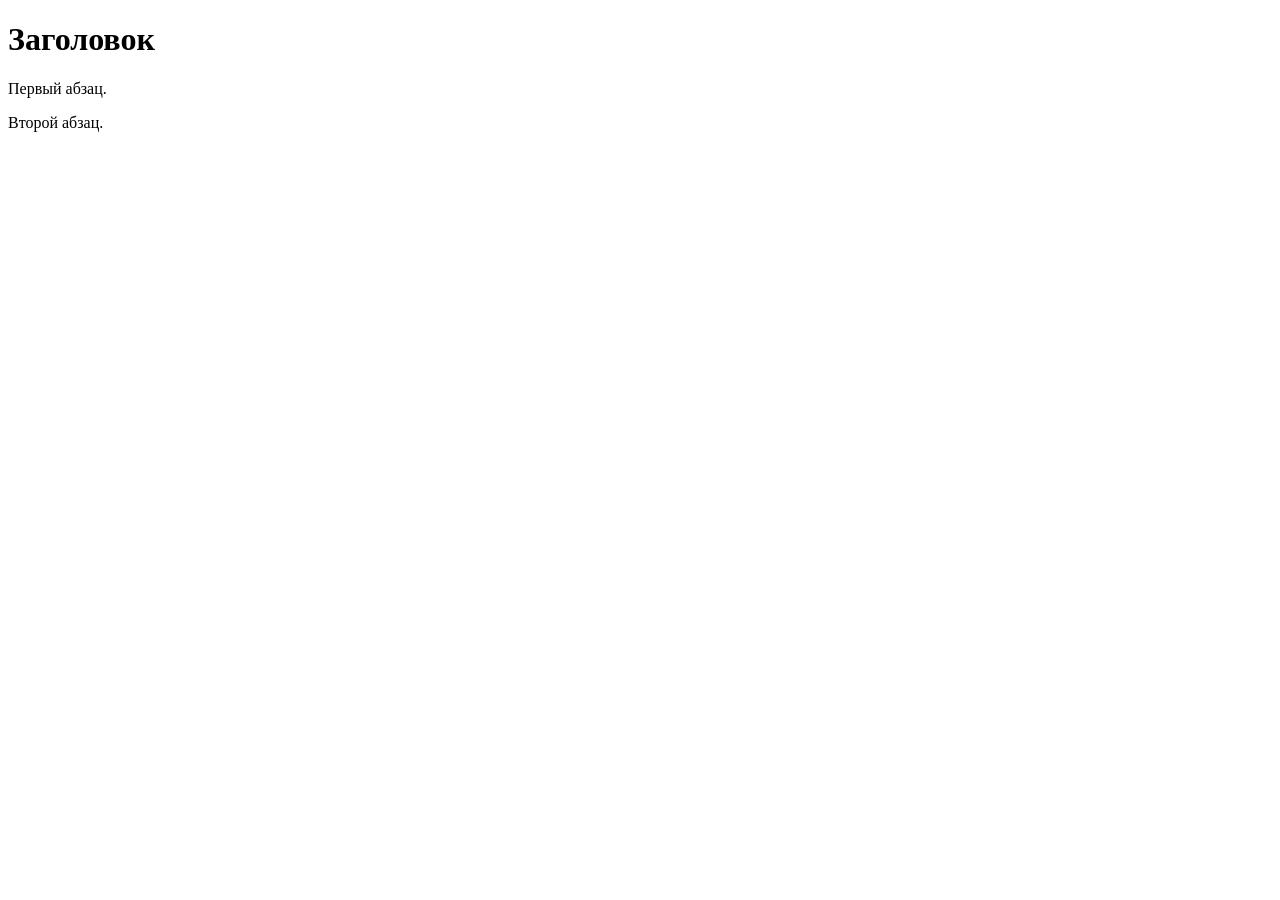
<file: index.html>
<!DOCTYPE HTML>
<html>
 <head>
  <meta http-equiv="Content-Type" content="text/html; charset=utf-8">
  <title>LeoLtd</title>
 </head>
 <body>
  <h1>Заголовок</h1>
  <!-- Комментарий -->
  <p>Первый абзац.</p>
  <p>Второй абзац.</p>
 </body>
</html>
</file>
